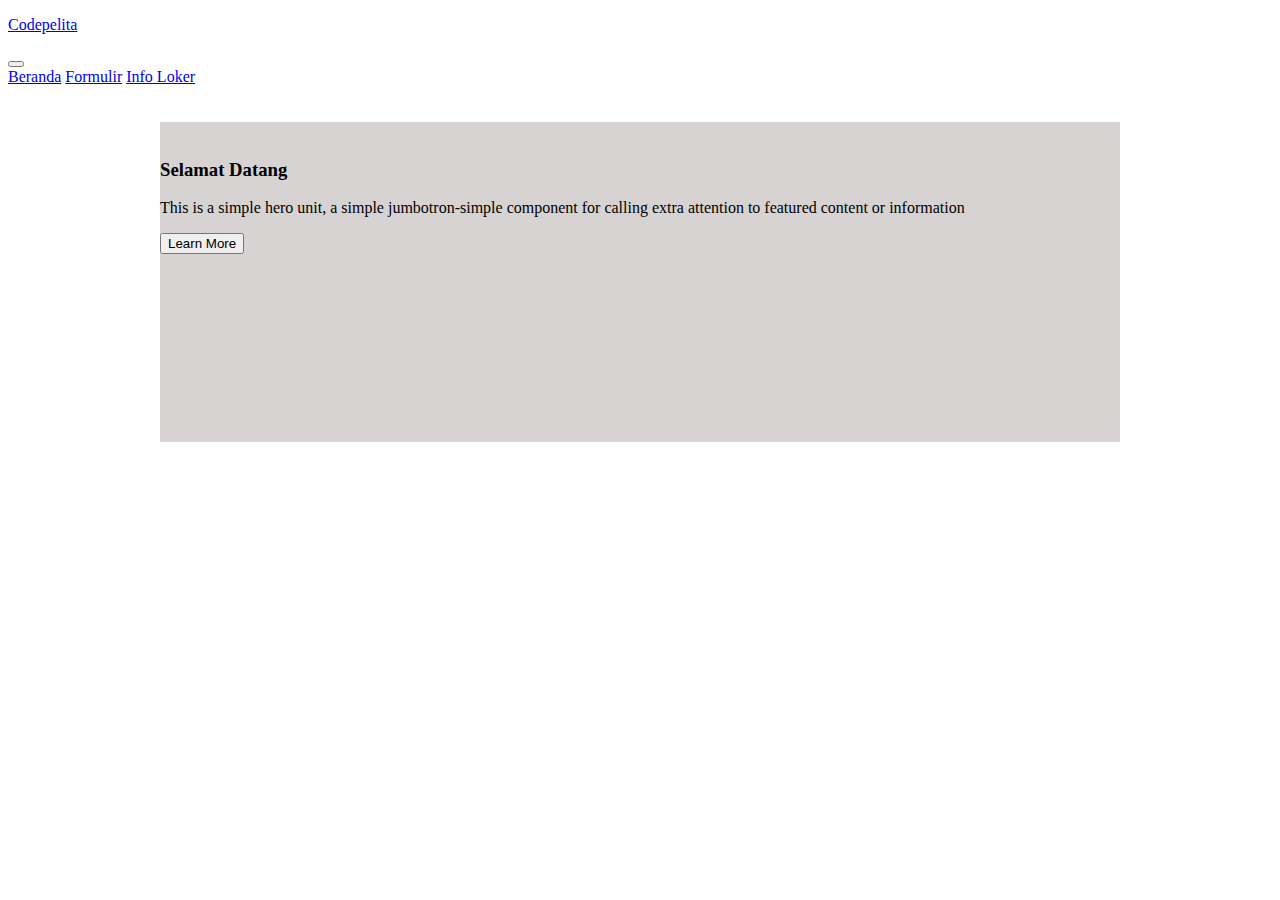
<file: Challenge Bootstrap-1/index.html>
<!doctype html>
<html lang="en">
  <head>
    <!-- Required meta tags -->
    <meta charset="utf-8">
    <meta name="viewport" content="width=device-width, initial-scale=1">

    <!-- Bootstrap CSS -->
    <link href="https://cdn.jsdelivr.net/npm/bootstrap@5.1.3/dist/css/bootstrap.min.css" rel="stylesheet" integrity="sha384-1BmE4kWBq78iYhFldvKuhfTAU6auU8tT94WrHftjDbrCEXSU1oBoqyl2QvZ6jIW3" crossorigin="anonymous">

    <title>bootstrap 1</title>
  </head>
  <body>
    <nav class="navbar navbar-expand-lg navbar-secondary bg-secondary">
      <div class="container-fluid">
        <a class="navbar-brand" href="#"><p class="font-weight-bold">Codepelita</p></a>
        <button class="navbar-toggler" type="button" data-bs-toggle="collapse" data-bs-target="#navbarNavAltMarkup" aria-controls="navbarNavAltMarkup" aria-expanded="false" aria-label="Toggle navigation">
          <span class="navbar-toggler-icon"></span>
        </button>
        <div class="collapse navbar-collapse" id="navbarNavAltMarkup">
          <div class="navbar-nav">
            <a class="nav-link" href="#">Beranda</a>
            <a class="nav-link" href="#">Formulir</a>
            <a class="nav-link" href="#">Info Loker</a>
          </div>
        </div>
      </div>
    </nav>
    <br><br>
    <div class="card" style="width: 60rem; height: 20rem; background-color: rgb(216, 211, 211); margin: auto;" >
        <div class="card-body">
            <br>
            <h3 class="card-title"><p class="font-weight-bold">Selamat Datang</p></h3>
            <p class="card-text">This is a simple hero unit, a simple jumbotron-simple component for calling extra attention to featured content or information</p>
            <button type="submit" class="btn btn-primary">Learn More</button>
        </div>
    </div>
  </body>
</html>
</file>
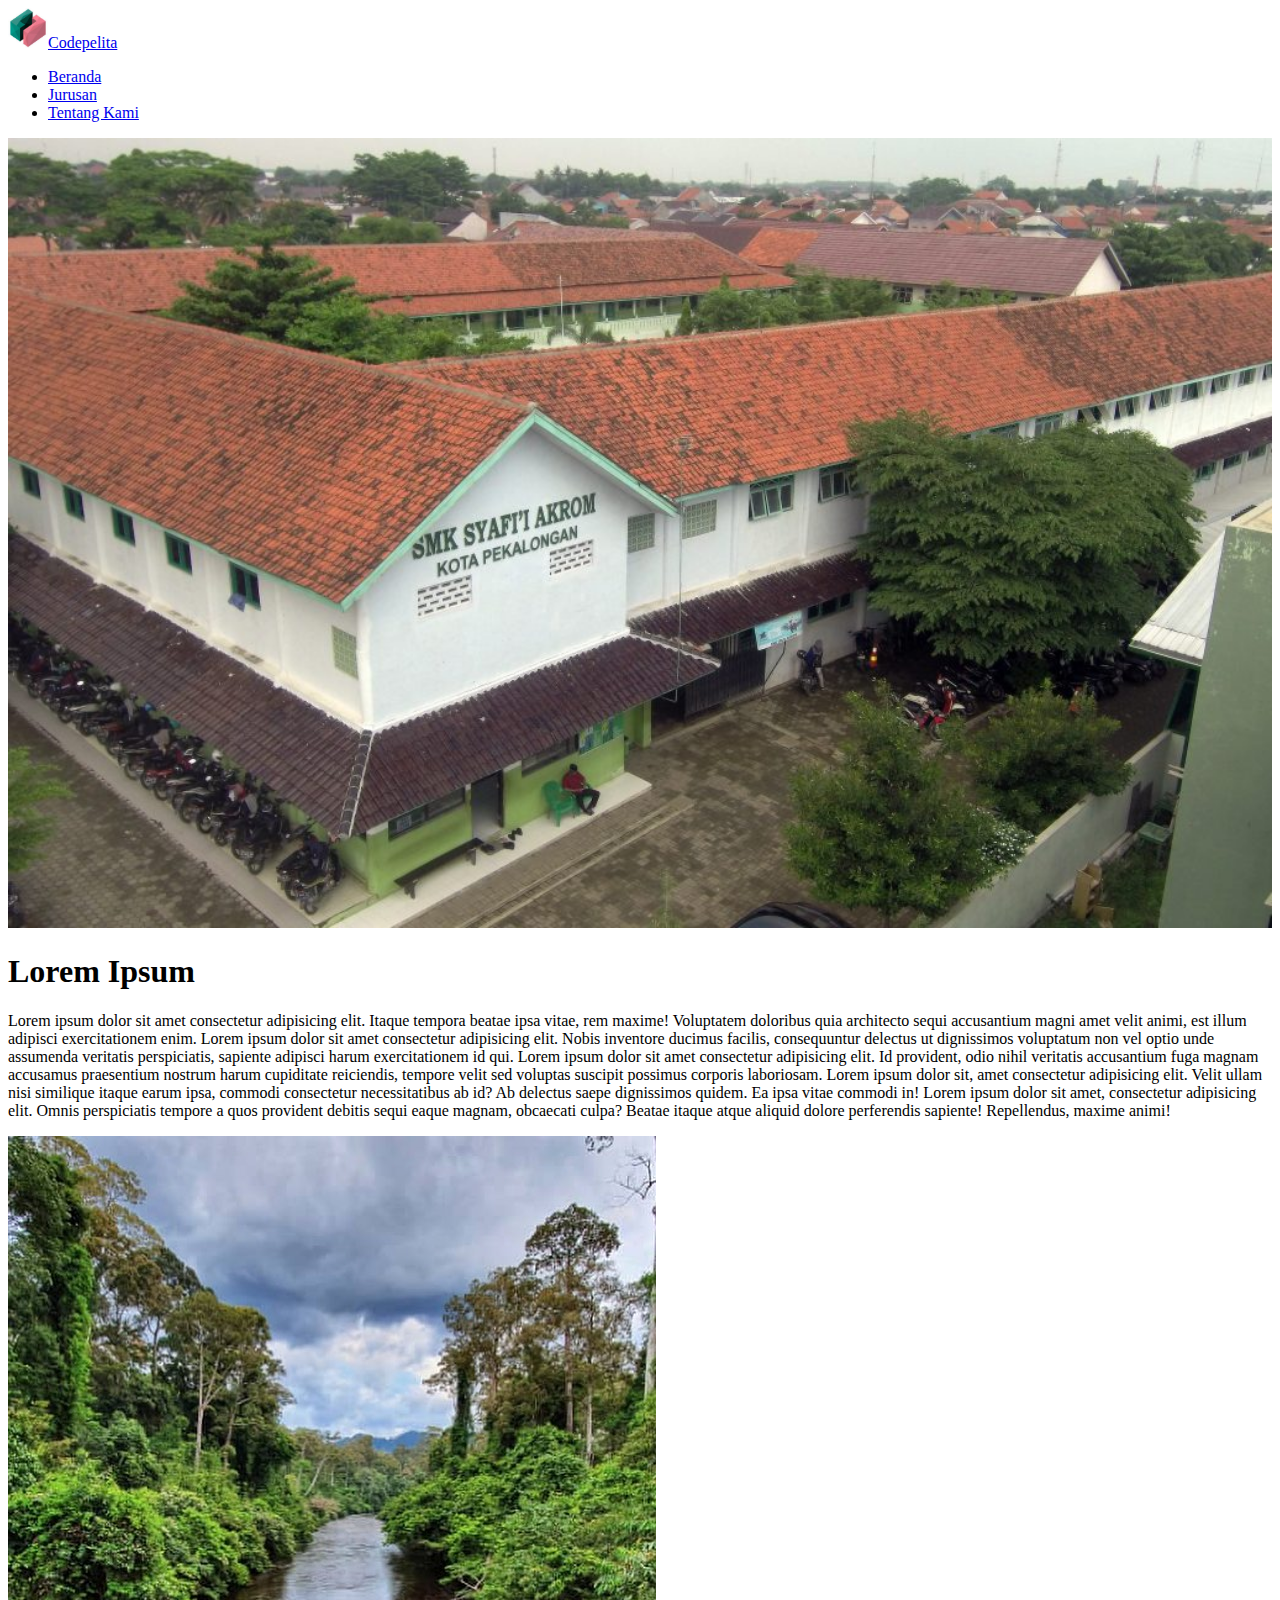
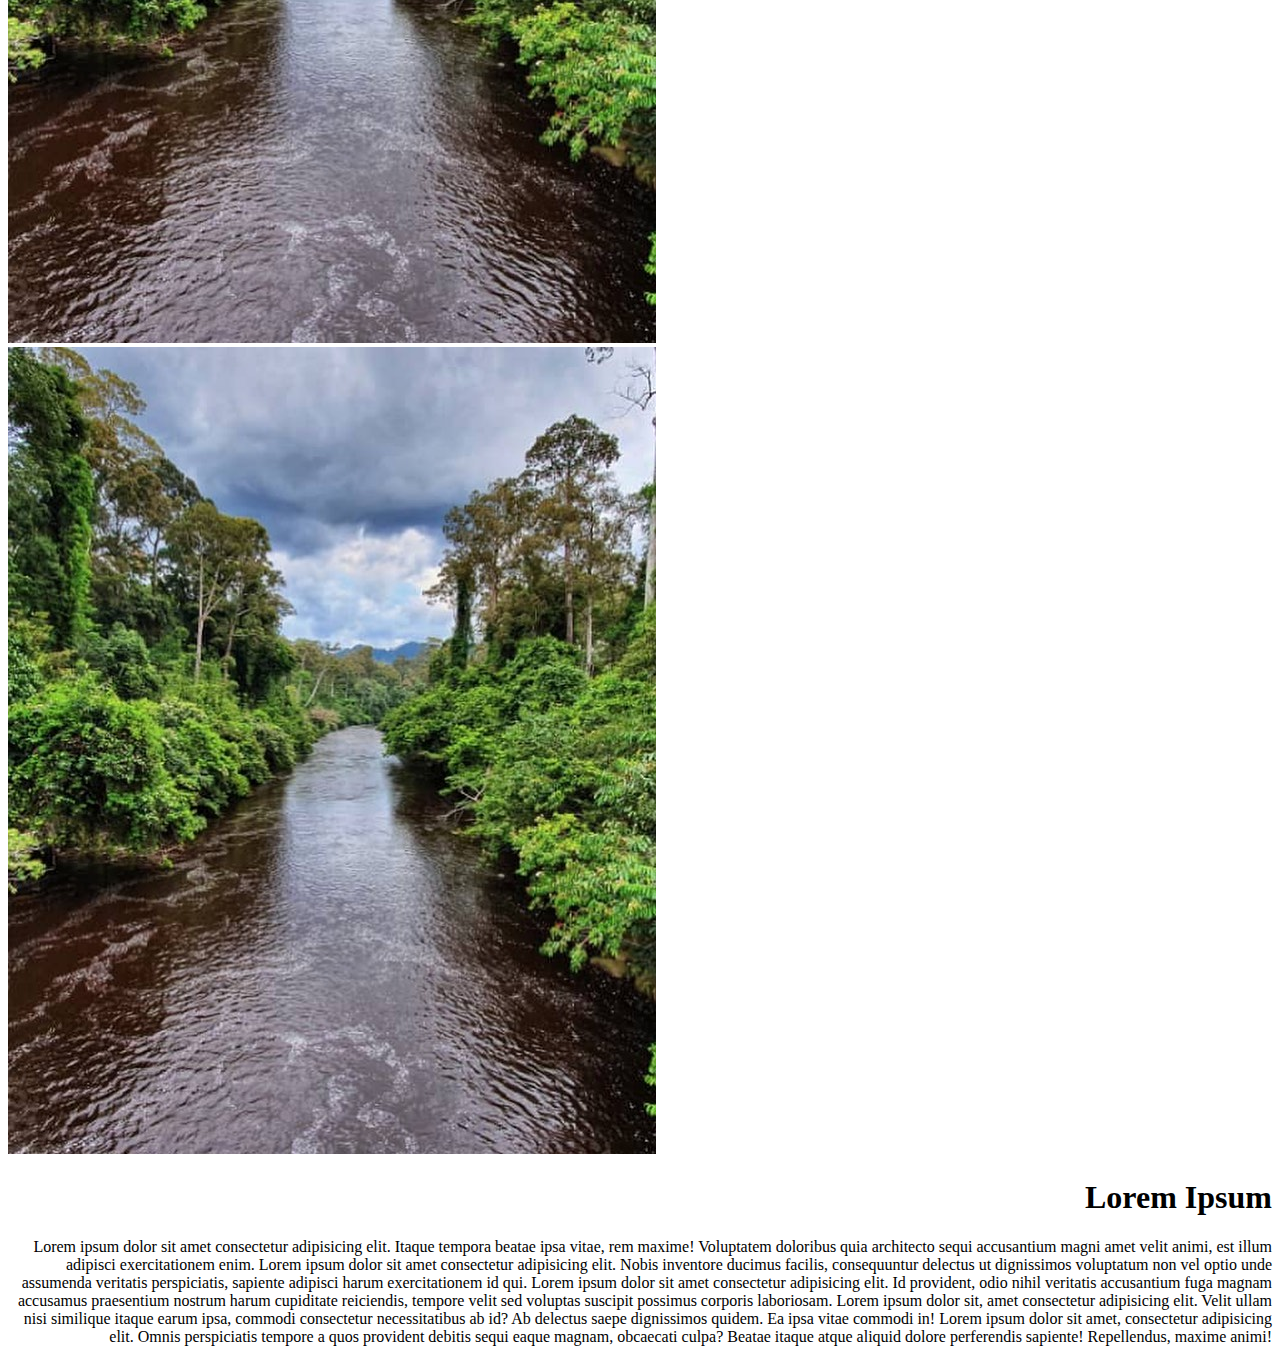
<file: Challenge Bootstrap-2/index.html>
<!doctype html>
<html lang="en">
  <head>
    <!-- Required meta tags -->
    <meta charset="utf-8">
    <meta name="viewport" content="width=device-width, initial-scale=1">

    <!-- Bootstrap CSS -->
    <link href="https://cdn.jsdelivr.net/npm/bootstrap@5.1.3/dist/css/bootstrap.min.css" rel="stylesheet" integrity="sha384-1BmE4kWBq78iYhFldvKuhfTAU6auU8tT94WrHftjDbrCEXSU1oBoqyl2QvZ6jIW3" crossorigin="anonymous">

    <title>bootstrap 2</title>
  </head>
  <body>

    <nav class="navbar navbar-expand-lg navbar-light bg-light">
        <div class="container-fluid">
          <a class="navbar-brand" href="#"><img src="logo.jpg" width="40" 40>Codepelita</a>
          <ul class="nav justify-content-end">
            <li class="nav-item">
              <a class="nav-link active" aria-current="page" href="#">Beranda</a>
            </li>
           <li class="nav-item dropdown">
            <a class="nav-link dropdown-toggle" data-bs-toggle="dropdown" href="#" role="button" aria-expanded="false">Jurusan</a>
          </li>
            <li class="nav-item">
              <a class="nav-link" href="#">Tentang Kami</a>
            </li>
          </ul>
        </div>
      </nav>

      <img src="a-edited-1024x640.jpg" class="img-fluid" alt="" width="100%">
      
      <div class="row">
        <div class="col-md-8 py-5" style="text-align: left;">
            <h1>Lorem Ipsum</h1>
           <p>Lorem ipsum dolor sit amet consectetur adipisicing elit. Itaque tempora beatae ipsa vitae, rem maxime! Voluptatem doloribus quia architecto sequi accusantium magni amet velit animi, est illum adipisci exercitationem enim.
               Lorem ipsum dolor sit amet consectetur adipisicing elit. Nobis inventore ducimus facilis, consequuntur delectus ut dignissimos voluptatum non vel optio unde assumenda veritatis perspiciatis, sapiente adipisci harum exercitationem id qui.
               Lorem ipsum dolor sit amet consectetur adipisicing elit. Id provident, odio nihil veritatis accusantium fuga magnam accusamus praesentium nostrum harum cupiditate reiciendis, tempore velit sed voluptas suscipit possimus corporis laboriosam.
               Lorem ipsum dolor sit, amet consectetur adipisicing elit. Velit ullam nisi similique itaque earum ipsa, commodi consectetur necessitatibus ab id? Ab delectus saepe dignissimos quidem. Ea ipsa vitae commodi in!
               Lorem ipsum dolor sit amet, consectetur adipisicing elit. Omnis perspiciatis tempore a quos provident debitis sequi eaque magnam, obcaecati culpa? Beatae itaque atque aliquid dolore perferendis sapiente! Repellendus, maxime animi!

           </p>
           </div>
        <div class="col-md-4 py-5">
            <img class="w-100 height-300" src="cloveryte-maliau.jpg">
        </div>
    </div>

    <div class="row">
      <div class="col-md-4 py-5">
        <img class="w-100 height-300" src="cloveryte-maliau.jpg">
      </div>
        <div class="col-md-8 py-5" style="text-align: right;">
            <h1>Lorem Ipsum</h1>
           <p>Lorem ipsum dolor sit amet consectetur adipisicing elit. Itaque tempora beatae ipsa vitae, rem maxime! Voluptatem doloribus quia architecto sequi accusantium magni amet velit animi, est illum adipisci exercitationem enim.
               Lorem ipsum dolor sit amet consectetur adipisicing elit. Nobis inventore ducimus facilis, consequuntur delectus ut dignissimos voluptatum non vel optio unde assumenda veritatis perspiciatis, sapiente adipisci harum exercitationem id qui.
               Lorem ipsum dolor sit amet consectetur adipisicing elit. Id provident, odio nihil veritatis accusantium fuga magnam accusamus praesentium nostrum harum cupiditate reiciendis, tempore velit sed voluptas suscipit possimus corporis laboriosam.
               Lorem ipsum dolor sit, amet consectetur adipisicing elit. Velit ullam nisi similique itaque earum ipsa, commodi consectetur necessitatibus ab id? Ab delectus saepe dignissimos quidem. Ea ipsa vitae commodi in!
               Lorem ipsum dolor sit amet, consectetur adipisicing elit. Omnis perspiciatis tempore a quos provident debitis sequi eaque magnam, obcaecati culpa? Beatae itaque atque aliquid dolore perferendis sapiente! Repellendus, maxime animi!
           </p>
           </div>
    </div>

  </body>
  </html>
</file>
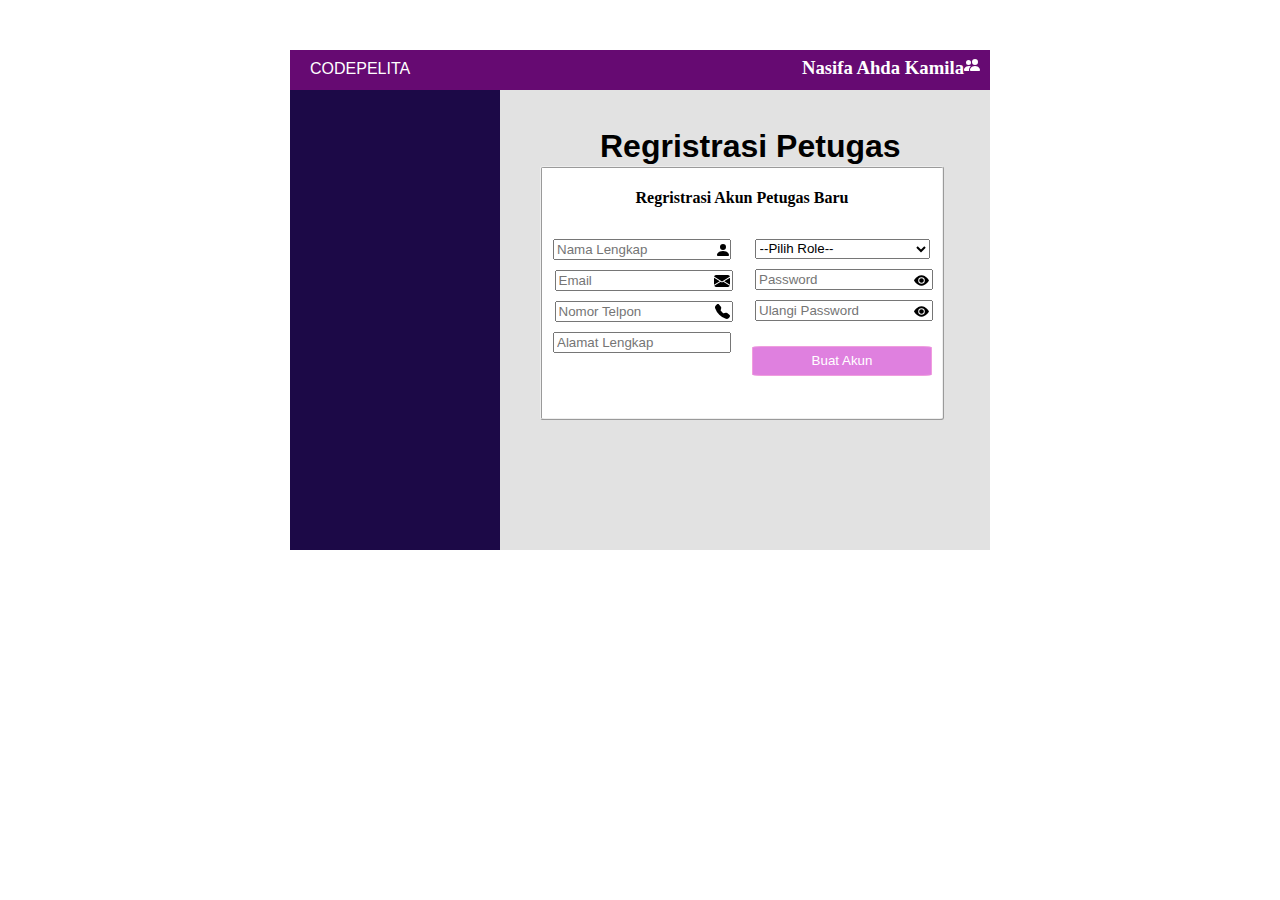
<file: Challenge Bootstrap-3/index.html>
<!DOCTYPE html>
<html lang="en">
<head>
    <meta charset="UTF-8">
    <meta http-equiv="X-UA-Compatible" content="IE=edge">
    <meta name="viewport" content="width=device-width, initial-scale=1.0">
    <title>Boostrap 3</title>
    <link rel="stylesheet" href="style.css">
</head>
<body>
    <div class="container">
        <div class="heder">
            <h3>Nasifa Ahda Kamila
            <svg class="svg" xmlns="http://www.w3.org/2000/svg" width="16" height="16" fill="currentColor" class="bi bi-people-fill" viewBox="0 0 16 16">
            <path d="M7 14s-1 0-1-1 1-4 5-4 5 3 5 4-1 1-1 1H7zm4-6a3 3 0 1 0 0-6 3 3 0 0 0 0 6z"/>
            <path fill-rule="evenodd" d="M5.216 14A2.238 2.238 0 0 1 5 13c0-1.355.68-2.75 1.936-3.72A6.325 6.325 0 0 0 5 9c-4 0-5 3-5 4s1 1 1 1h4.216z"/>
            <path d="M4.5 8a2.5 2.5 0 1 0 0-5 2.5 2.5 0 0 0 0 5z"/>
          </svg></h3>
            <p class="text">CODEPELITA</p>
        </div>
        <div class="menu"></div>
        <div class="content">
            <h1>Regristrasi Petugas</h1>
            <div class="container1">
                <h4>Regristrasi Akun Petugas Baru</h4>
                 <div class="left">
                     <input type="text" placeholder="Nama Lengkap" >
                     <svg xmlns="http://www.w3.org/2000/svg" width="16" height="16" fill="currentColor" class="icon" viewBox="0 0 16 16">
                        <path d="M3 14s-1 0-1-1 1-4 6-4 6 3 6 4-1 1-1 1H3zm5-6a3 3 0 1 0 0-6 3 3 0 0 0 0 6z"/>
                      </svg>
                     <input type="text" placeholder="Email"> 
                     <svg xmlns="http://www.w3.org/2000/svg" width="16" height="16" fill="currentColor" class="icon1" viewBox="0 0 16 16">
                        <path d="M.05 3.555A2 2 0 0 1 2 2h12a2 2 0 0 1 1.95 1.555L8 8.414.05 3.555ZM0 4.697v7.104l5.803-3.558L0 4.697ZM6.761 8.83l-6.57 4.027A2 2 0 0 0 2 14h12a2 2 0 0 0 1.808-1.144l-6.57-4.027L8 9.586l-1.239-.757Zm3.436-.586L16 11.801V4.697l-5.803 3.546Z"/>
                      </svg>
                     <input type="text" placeholder="Nomor Telpon"> 
                     <svg xmlns="http://www.w3.org/2000/svg" width="15" height="15" fill="currentColor" class="icon2" viewBox="0 0 16 16">
                        <path fill-rule="evenodd" d="M1.885.511a1.745 1.745 0 0 1 2.61.163L6.29 2.98c.329.423.445.974.315 1.494l-.547 2.19a.678.678 0 0 0 .178.643l2.457 2.457a.678.678 0 0 0 .644.178l2.189-.547a1.745 1.745 0 0 1 1.494.315l2.306 1.794c.829.645.905 1.87.163 2.611l-1.034 1.034c-.74.74-1.846 1.065-2.877.702a18.634 18.634 0 0 1-7.01-4.42 18.634 18.634 0 0 1-4.42-7.009c-.362-1.03-.037-2.137.703-2.877L1.885.511z"/>
                      </svg>
                     <input type="text" placeholder="Alamat Lengkap" > 
            </div>
            
            <div class="right">
                <select name="" id="" class="Pilih1" >    
                    <option value="">--Pilih Role--</option>
                    <option value="">Admin</option>
                    <option value="">Kepala</option>
                    <option value="">Struktur</option>
                     <option value="">Guru</option>
                    </select>
                    <input type="password" placeholder="Password">
                    <svg xmlns="http://www.w3.org/2000/svg" width="15" height="15" fill="currentColor" class="icon3" viewBox="0 0 16 16">
                        <path d="M10.5 8a2.5 2.5 0 1 1-5 0 2.5 2.5 0 0 1 5 0z"/>
                        <path d="M0 8s3-5.5 8-5.5S16 8 16 8s-3 5.5-8 5.5S0 8 0 8zm8 3.5a3.5 3.5 0 1 0 0-7 3.5 3.5 0 0 0 0 7z"/>
                      </svg>
                    <input type="password" placeholder="Ulangi Password">
                    <svg xmlns="http://www.w3.org/2000/svg" width="15" height="15" fill="currentColor" class="icon4" viewBox="0 0 16 16">
                        <path d="M10.5 8a2.5 2.5 0 1 1-5 0 2.5 2.5 0 0 1 5 0z"/>
                        <path d="M0 8s3-5.5 8-5.5S16 8 16 8s-3 5.5-8 5.5S0 8 0 8zm8 3.5a3.5 3.5 0 1 0 0-7 3.5 3.5 0 0 0 0 7z"/>
                      </svg>
                    <button>Buat Akun</button>
                 </div>
            </div> 
    </div>
    </body>
    </div>
</html>
</file>
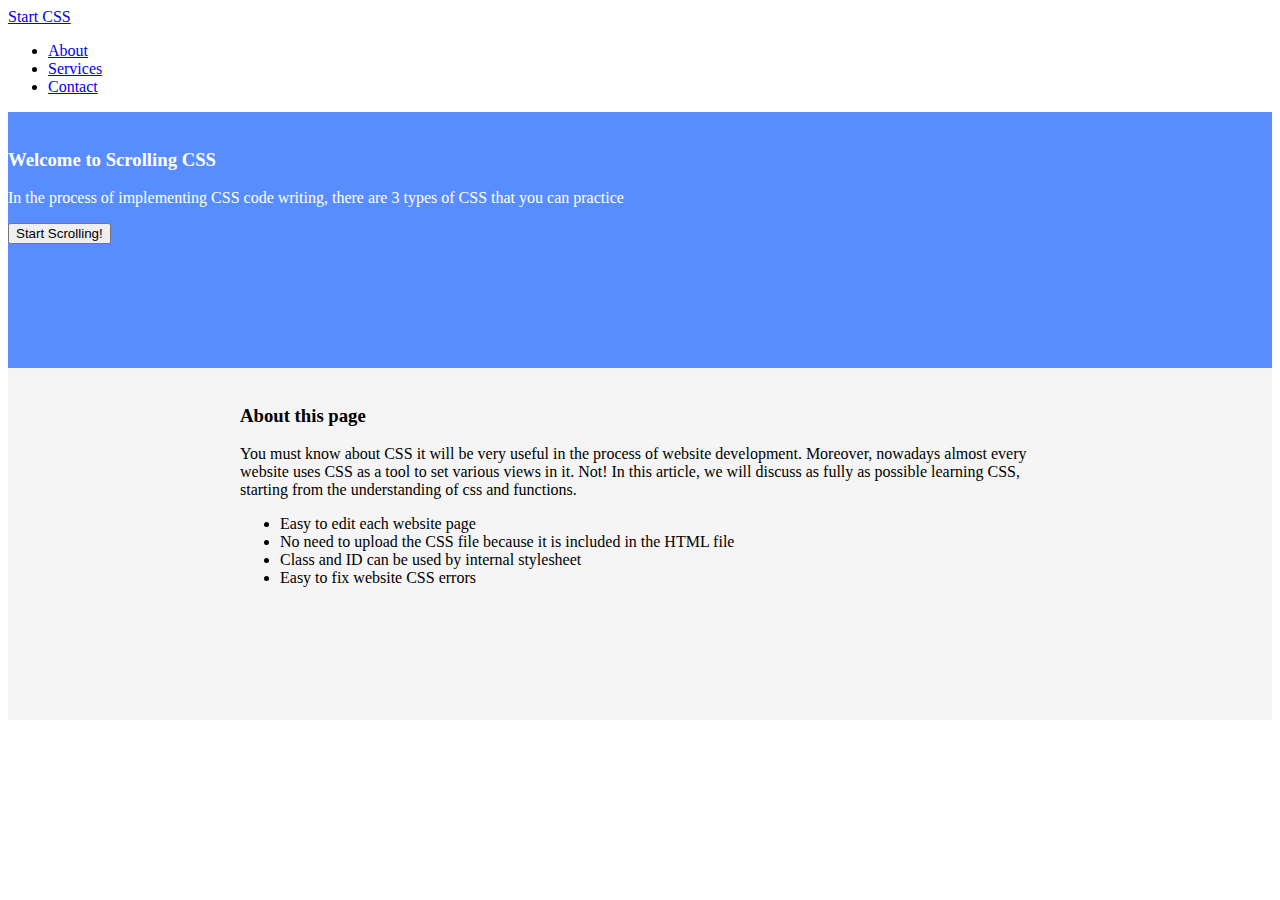
<file: Challenge Bootstrap-4/index.html>
<!doctype html>
<html lang="en">
  <head>
    <!-- Required meta tags -->
    <meta charset="utf-8">
    <meta name="viewport" content="width=device-width, initial-scale=1">

    <!-- Bootstrap CSS -->
    <link href="https://cdn.jsdelivr.net/npm/bootstrap@5.1.3/dist/css/bootstrap.min.css" rel="stylesheet" integrity="sha384-1BmE4kWBq78iYhFldvKuhfTAU6auU8tT94WrHftjDbrCEXSU1oBoqyl2QvZ6jIW3" crossorigin="anonymous">

    <title>bootstrap 4</title>
  </head>
  <body>
    
    <nav class="navbar navbar-expand-lg navbar-dark bg-dark">
        <div class="container-fluid">
          <a class="navbar-brand" href="#">Start CSS</a>
          <ul class="nav justify-content-end">
            <li class="nav-item">
              <a class="nav-link active" aria-current="page" href="#">About</a>
            </li>
            <li class="nav-item">
                <a class="nav-link active" aria-current="page" href="#">Services</a>
              </li>
            <li class="nav-item">
              <a class="nav-link active" aria-current="page" href="#">Contact</a>
            </li>
          </ul>
        </div>
      </nav>
      <div class="text-center" style="width: 84,5rem; height: 16rem; background-color: #588dff;" >
        <div class="card-body">
            <br>
            <h3 class="card-title"><p class="font-weight-bold" style="color: white;">Welcome to Scrolling CSS</p></h3>
            <p class="card-text" style="color: white;">In the process of implementing CSS code writing, there are 3 types of CSS that you can practice</p>
            <button type="button" class="btn btn-light">Start Scrolling!</button>
        </div>
    </div>
    <div class="card" style="width: 84,5rem; height: 22rem; background-color: whitesmoke;" >
        <div class="card-body">
            <br>
            <div class="card" style="width: 50rem; height: 16rem; background-color: whitesmoke; margin: auto;">
            <h3 class="card-title"><p class="font-weight-bold" style="color: rgb(0, 0, 0);">About this page</p></h3>
            
              <p class="card-text" style="color: rgb(0, 0, 0);">You must know about CSS it will be very useful in the process of website development. Moreover, nowadays almost every website uses CSS as a tool to set various views in it. Not! In this article, we will discuss as fully as possible learning CSS, starting from the understanding of css and functions.</p>
            <ul class="card-text">
              <li>Easy to edit each website page</li>
              <li>No need to upload the CSS file because it is included in the HTML file</li>
              <li>Class and ID can be used by internal stylesheet</li>
              <li>Easy to fix website CSS errors</li>
            </ul>
            </div>
        </div>
    </div>
  </body>
</html>
</file>
<file: Challenge Bootstrap-3/style.css>
.container{
    width: 700px;
    height: 500px;
    background-color: rgb(226, 226, 226);
    margin: auto;
    margin-top: 50px;
}
.heder{
    width: 700px;
    height: 40px;
    background-color: rgb(102, 10, 114);
}
.menu{
    width:30%;
    height: 460px;
    background-color: rgb(28, 9, 71);
    float: left;
}
.text{
    font-family: 'Franklin Gothic Medium', 'Arial Narrow', Arial, sans-serif;
    padding-top: 10px;
    margin-left: 20px;
    color: white;
}
.option{
    width: 300px;
    height: 40px;
    margin-top: 8px;
    background-color: rgb(223, 171, 214);
}
.content{
    float: right;
    width: 60%;
    padding-top: 50px;
    padding-right: 50px;
}
.container1{
    width: 400px;
    height: 250px;
    background-color: white;
    margin: auto;
    border-style: ridge;
  border-width: 2px;
    text-align: center;
    margin-left: 20px;
    margin-top: -20px;
    border-radius: 1%;
}

input{
    width:170px ;
    height: 15px;
    text-align: left;
    margin-top: 10px;
}
.input{
    width: 100px;
    height: 90px;

}
h4{
    text-align: center;
    padding-bottom: -40px;
}
.simpan{
    background-color: rgb(44, 44, 226);
    width:125px ;
    height: 25px;
    border: salmon;

    
}
.svg{
    float: right;
    color: white;
    padding-right: 10px;
}
.left{
    float: left;
    width: 50%;
}
.right{
    float: right;
    width: 50%;
    padding-top: 10px;
}
h1{
    margin-left: 80px;
    margin-top: -20px;
    font-family: Arial, Helvetica, sans-serif;
}
h3{
    float: right;
    color: white;
    margin-top: 7px;
}
select{
    
    width: 175px;
    height: 20px;
}
button{
    width: 178px;
    height: 20px;
    margin-top: 11px;
}
.icon{
    margin-left: -20px;
    margin-bottom: -4px;
}
.icon1{
    margin-left: -23px;
    margin-bottom: -4px;
}
.icon2{
    margin-left: -22px;
    margin-bottom: -3px;
}
.icon3{
    margin-left: -23px;
    margin-bottom: -4px;
}
.icon4{
    margin-left: -23px;
    margin-bottom: -4px;
}
button {
    background-color: #df80df; 
    color: white; 
    border: 1px solid #f09dde;;
    border-radius: 5%;
    margin-top: 25px;
    width: 180px;
    height: 30px;
  }
  
  button:hover {
    background-color: rgb(61, 32, 56);
    color: white;
  }
</file>
